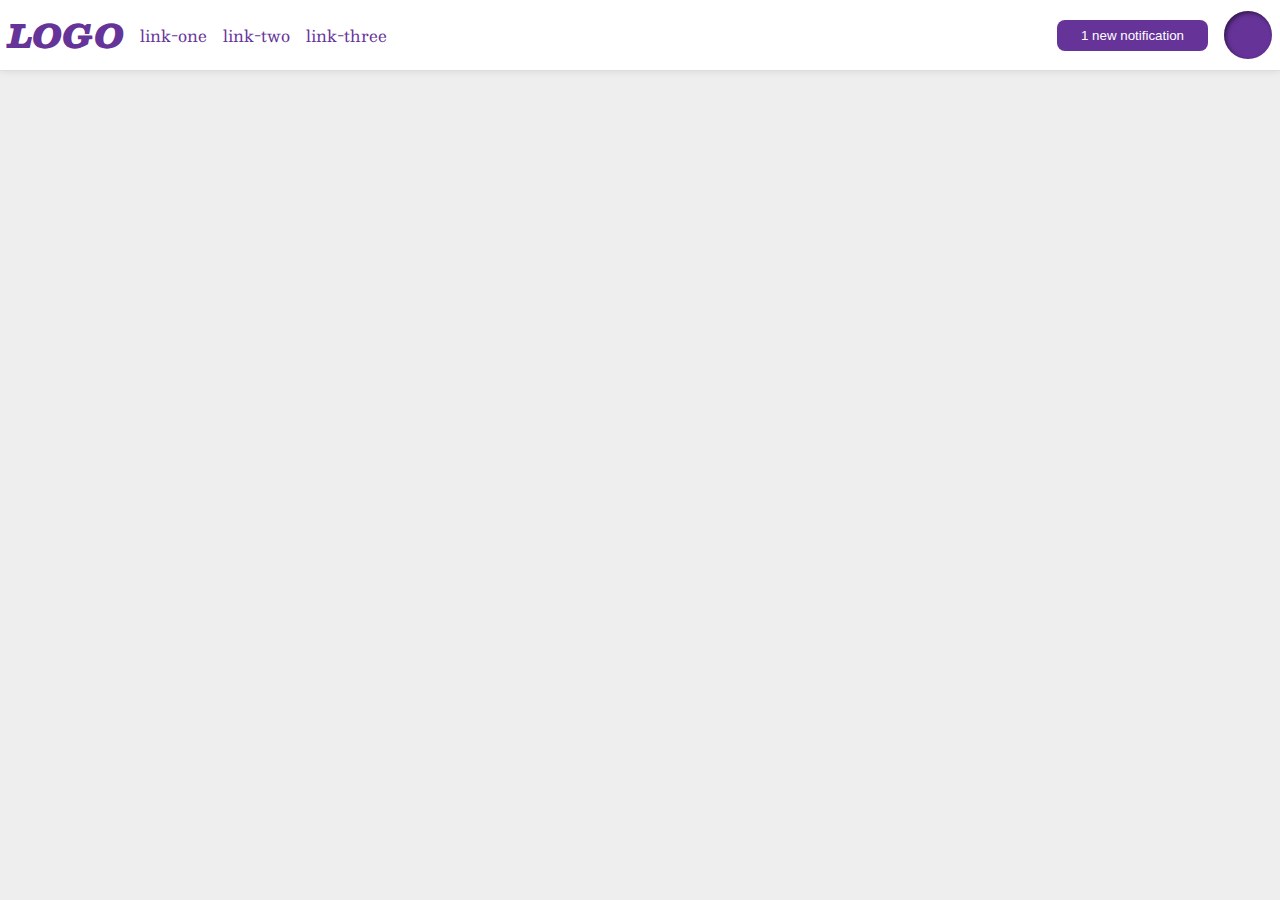
<file: foundations/flex/03-flex-header-2/index.html>
<!DOCTYPE html>
<html lang="en">

<head>
  <meta charset="UTF-8">
  <meta http-equiv="X-UA-Compatible" content="IE=edge">
  <meta name="viewport" content="width=device-width, initial-scale=1.0">
  <title>Flex Header 2</title>
  <link rel="stylesheet" href="style.css">
</head>

<body>
  <div class="header">
    <div class="header-left">
      <div class="logo">
        LOGO
      </div>
      <ul class="links">
        <li><a href="https://google.com">link-one</a></li>
        <li><a href="https://google.com">link-two</a></li>
        <li><a href="https://google.com">link-three</a></li>
      </ul>
    </div>
    <div class="header-right">
      <button class="notifications">
        1 new notification
      </button>
      <div class="profile-image"></div>
    </div>
  </div>
</body>

</html>
</file>
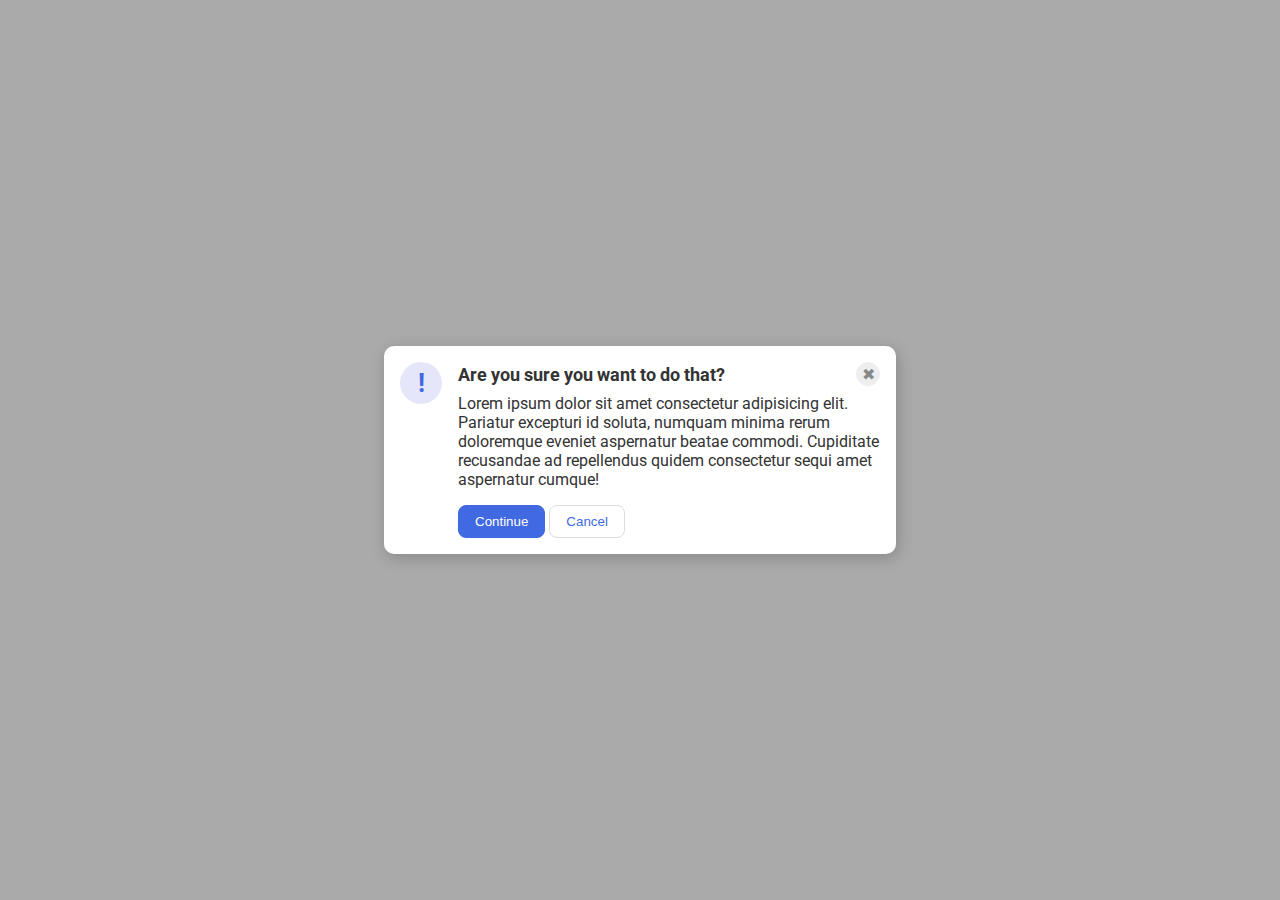
<file: foundations/flex/05-flex-modal/index.html>
<!DOCTYPE html>
<html lang="en">

<head>
  <meta charset="UTF-8">
  <meta http-equiv="X-UA-Compatible" content="IE=edge">
  <meta name="viewport" content="width=device-width, initial-scale=1.0">
  <link rel="stylesheet" href="style.css">
  <title>Modal</title>
</head>

<body>
  <div class="modal">
    <div class="icon">!</div>
    <div class="headear-container">
      <div class="header">Are you sure you want to do that?
        <button class="close-button">✖</button>
      </div>
      <div class="text">Lorem ipsum dolor sit amet consectetur adipisicing elit. Pariatur excepturi id soluta, numquam
        minima rerum doloremque eveniet aspernatur beatae commodi. Cupiditate recusandae ad repellendus quidem
        consectetur sequi amet aspernatur cumque!</div>
      <button class="continue">Continue</button>
      <button class="cancel">Cancel</button>
    </div>
  </div>
</body>

</html>
</file>
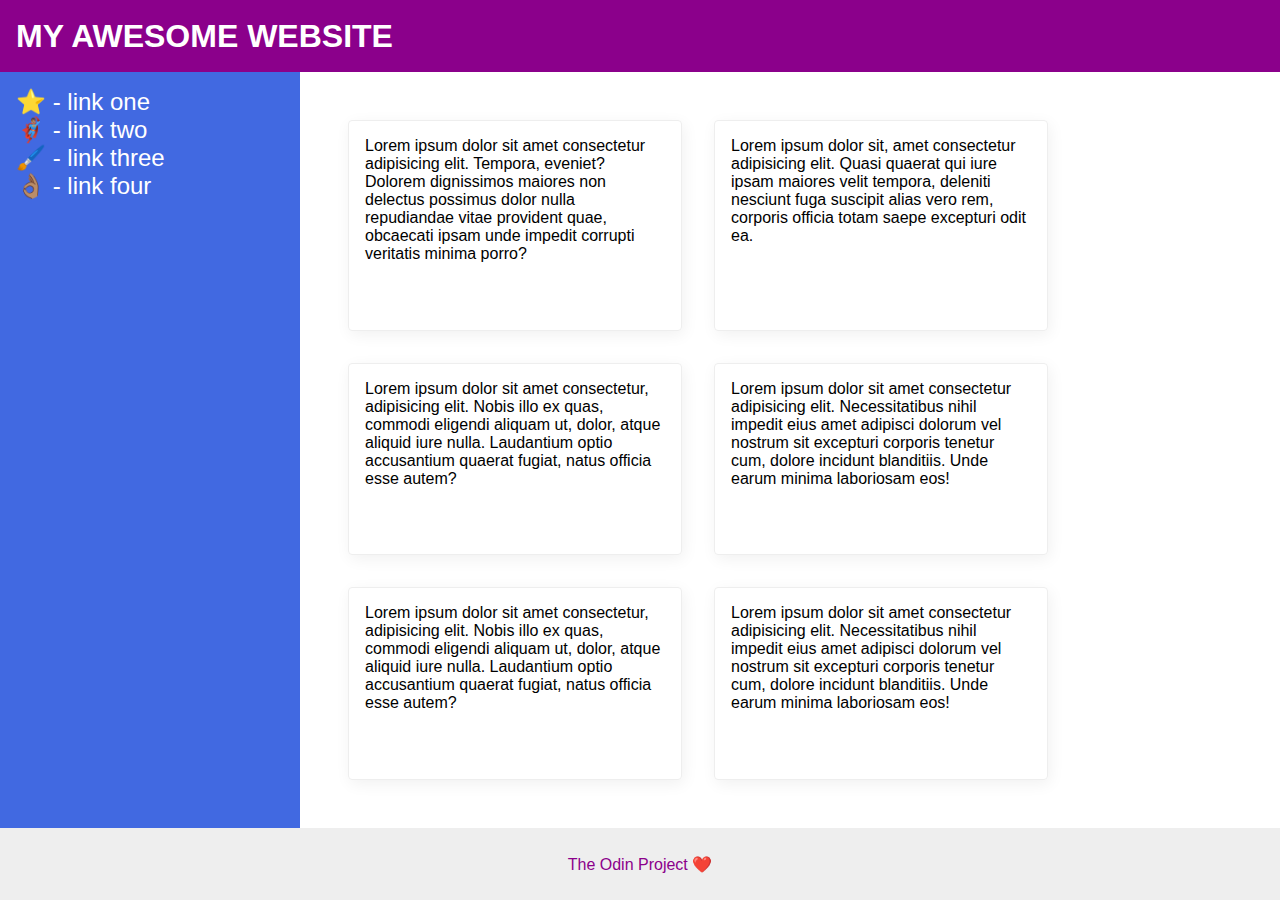
<file: foundations/flex/07-flex-layout-2/index.html>
<!DOCTYPE html>
<html lang="en">

<head>
  <meta charset="UTF-8">
  <meta http-equiv="X-UA-Compatible" content="IE=edge">
  <meta name="viewport" content="width=device-width, initial-scale=1.0">
  <title>The Holy Grail</title>
  <link rel="stylesheet" href="style.css">
</head>

<body>
  <div class="header">
    MY AWESOME WEBSITE
  </div>
  <div class="body">
    <div class="sidebar">
      <ul>
        <li><a href="#">⭐ - link one</a></li>
        <li><a href="#">🦸🏽‍♂️ - link two</a></li>
        <li><a href="#">🖌️ - link three</a></li>
        <li><a href="#">👌🏽 - link four</a></li>
      </ul>
    </div>
    <div class="container">
      <div class="card">Lorem ipsum dolor sit amet consectetur adipisicing elit. Tempora, eveniet? Dolorem dignissimos
        maiores non delectus possimus dolor nulla repudiandae vitae provident quae, obcaecati ipsam unde impedit
        corrupti
        veritatis minima porro?</div>
      <div class="card">Lorem ipsum dolor sit, amet consectetur adipisicing elit. Quasi quaerat qui iure ipsam maiores
        velit tempora, deleniti nesciunt fuga suscipit alias vero rem, corporis officia totam saepe excepturi odit ea.
      </div>
      <div class="card">Lorem ipsum dolor sit amet consectetur, adipisicing elit. Nobis illo ex quas, commodi eligendi
        aliquam ut, dolor, atque aliquid iure nulla. Laudantium optio accusantium quaerat fugiat, natus officia esse
        autem?</div>
      <div class="card">Lorem ipsum dolor sit amet consectetur adipisicing elit. Necessitatibus nihil impedit eius amet
        adipisci dolorum vel nostrum sit excepturi corporis tenetur cum, dolore incidunt blanditiis. Unde earum minima
        laboriosam eos!</div>
      <div class="card">Lorem ipsum dolor sit amet consectetur, adipisicing elit. Nobis illo ex quas, commodi eligendi
        aliquam ut, dolor, atque aliquid iure nulla. Laudantium optio accusantium quaerat fugiat, natus officia esse
        autem?</div>
      <div class="card">Lorem ipsum dolor sit amet consectetur adipisicing elit. Necessitatibus nihil impedit eius amet
        adipisci dolorum vel nostrum sit excepturi corporis tenetur cum, dolore incidunt blanditiis. Unde earum minima
        laboriosam eos!</div>
    </div>
  </div>

  <div class="footer">
    The Odin Project ❤️
  </div>
</body>

</html>
</file>
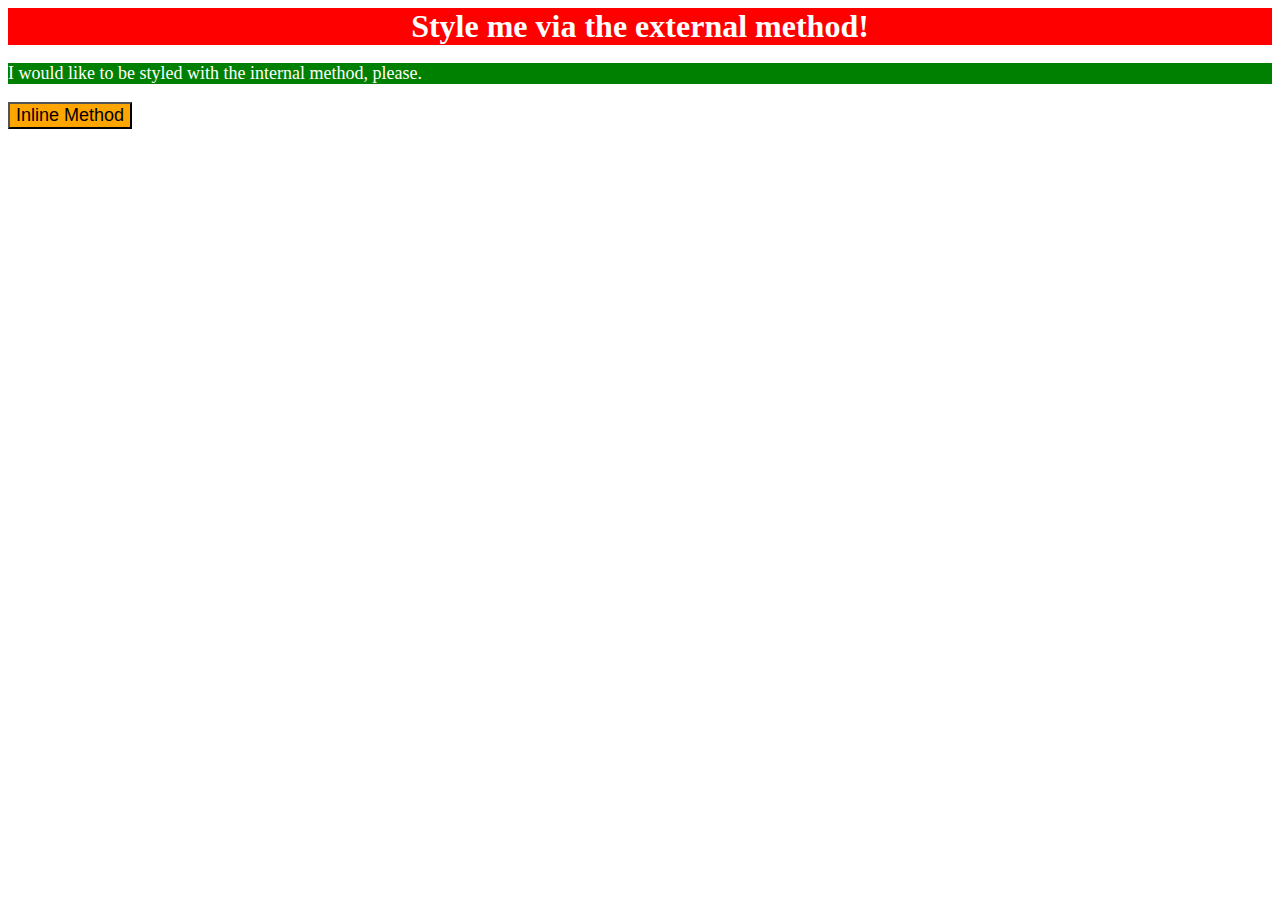
<file: foundations/intro-to-css/01-css-methods/index.html>
<!DOCTYPE html>
<html lang="en">
  <head>
    <meta charset="UTF-8">
    <meta http-equiv="X-UA-Compatible" content="IE=edge">
    <meta name="viewport" content="width=device-width, initial-scale=1.0">
    <title>Methods for Adding CSS</title>
    <link rel="stylesheet" href="style.css">
    <style>
      p {
        background-color: green;
        color: white;
        font-size: 18px;
      }
    </style>
  </head>
  <body>
    <div>Style me via the external method!</div>
    <p>I would like to be styled with the internal method, please.</p>
    <button style="background-color:  orange; font-size: 18px;">Inline Method</button>
  </body>
</html>
</file>
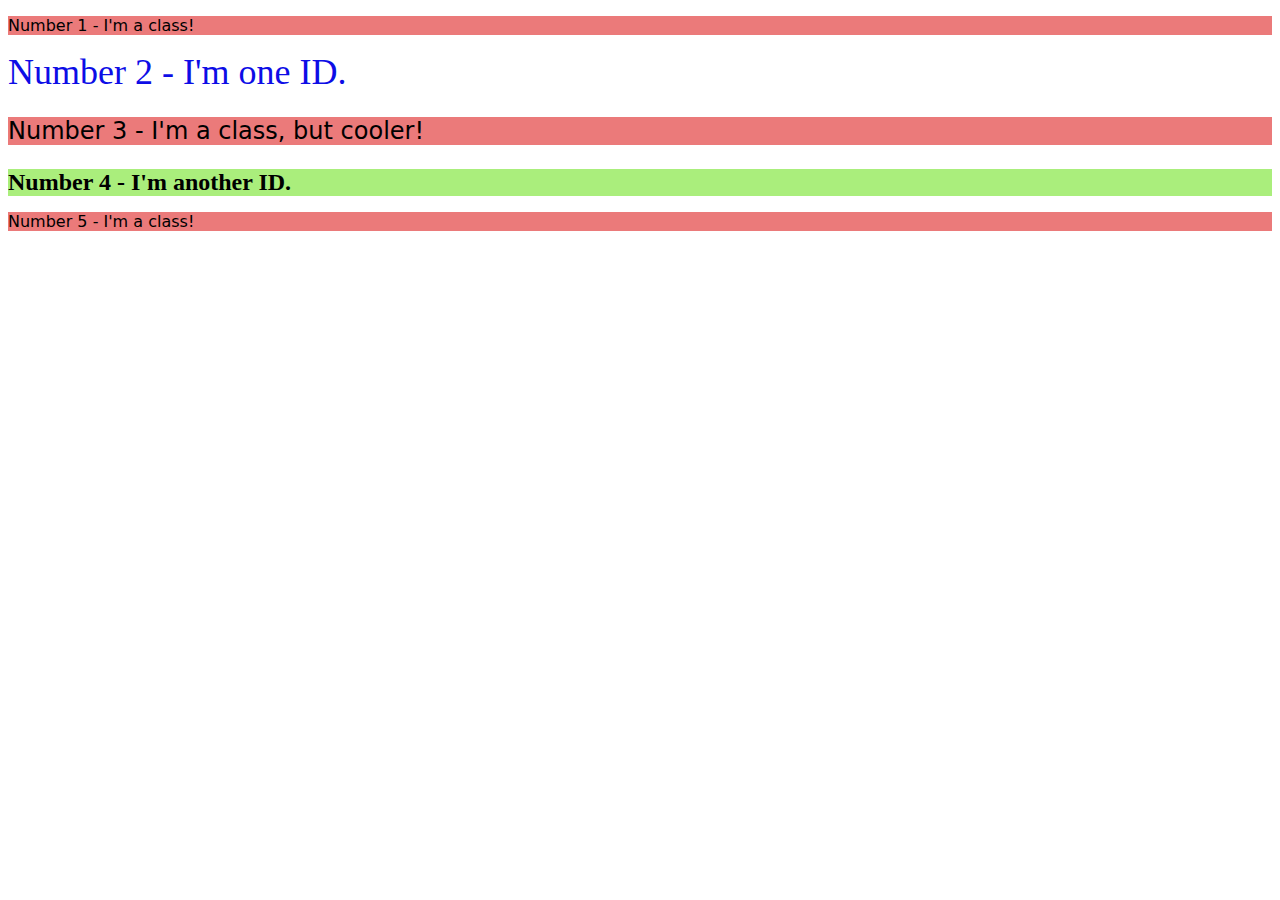
<file: foundations/intro-to-css/02-class-id-selectors/index.html>
<!DOCTYPE html>
<html lang="en">
  <head>
    <meta charset="UTF-8">
    <meta http-equiv="X-UA-Compatible" content="IE=edge">
    <meta name="viewport" content="width=device-width, initial-scale=1.0">
    <title>Class and ID Selectors</title>
    <link rel="stylesheet" href="style.css">
  </head>
  <body>
    <p>Number 1 - I'm a class!</p>
    <div class="second">Number 2 - I'm one ID.</div>
    <p class="sizeDiff">Number 3 - I'm a class, but cooler!</p>
    <div class="sizeDiff bold">Number 4 - I'm another ID.</div>
    <p>Number 5 - I'm a class!</p>
  </body>
</html>
</file>
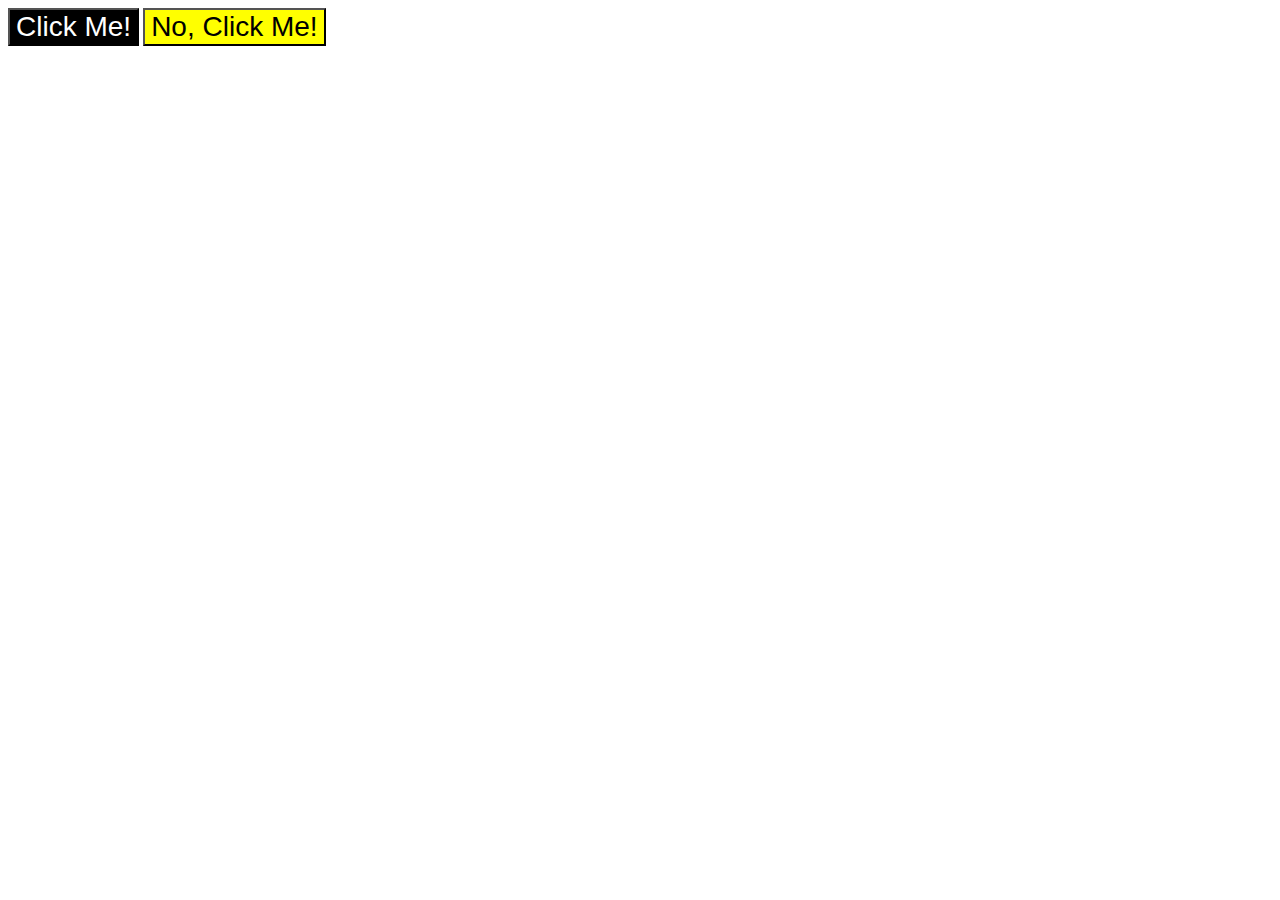
<file: foundations/intro-to-css/03-grouping-selectors/index.html>
<!DOCTYPE html>
<html lang="en">
  <head>
    <meta charset="UTF-8">
    <meta http-equiv="X-UA-Compatible" content="IE=edge">
    <meta name="viewport" content="width=device-width, initial-scale=1.0">
    <title>Grouping Selectors</title>
    <link rel="stylesheet" href="style.css">
  </head>
  <body>
    <button class="button1">Click Me!</button>
    <button class="button2">No, Click Me!</button>
  </body>
</html>
</file>
<file: foundations/flex/03-flex-header-2/style.css>
/* this is some magical font-importing.  
you'll learn about it later. */
@import url('https://fonts.googleapis.com/css2?family=Besley:ital,wght@0,400;1,900&display=swap');

body {
  margin: 0;
  background: #eee;
  font-family: Besley, serif;
}

.header {
  background: white;
  border-bottom: 1px solid #ddd;
  box-shadow: 0 0 8px rgba(0,0,0,.1);
  display: flex;
  justify-content: space-between;
  padding: 8px;
}

.header-left,
.header-right {
  display: flex;
  align-items: center;
  gap: 16px;
}

.profile-image {
  background: rebeccapurple;
  box-shadow: inset 2px 2px 4px rgba(0,0,0,.5);
  border-radius: 50%;
  width: 48px;
  height: 48px;
}

.logo {
  color: rebeccapurple;
  font-size: 32px;
  font-weight: 900;
  font-style: italic;
}

button {
  border: none;
  border-radius: 8px;
  background: rebeccapurple;
  color: white;
  padding: 8px 24px;
}

a {
  /* this removes the line under our links */
  text-decoration: none;
  color: rebeccapurple;
}

ul {
  list-style-type: none;
  display: flex;
  margin: 0;
  padding: 0;
  gap: 16px;
}
</file>
<file: foundations/flex/05-flex-modal/style.css>
@import url('https://fonts.googleapis.com/css2?family=Roboto:wght@400;700&display=swap');

html, body {
  height: 100%;
}

body {
  font-family: Roboto, sans-serif;
  margin: 0;
  background: #aaa;
  color: #333;
  /* I'll give you this one for free lol */
  display: flex;
  align-items: center;
  justify-content: center;
}

.modal {
  background: white;
  width: 480px;
  border-radius: 10px;
  box-shadow: 2px 4px 16px rgba(0,0,0,.2);
  display: flex;
  gap: 16px;
  padding: 16px;
}

.icon {
  color: royalblue;
  font-size: 26px;
  font-weight: 700;
  background: lavender;
  width: 42px;
  height: 42px;
  border-radius: 50%;
  display: flex;
  align-items: center;
  justify-content: center;
  flex-shrink: 0;
}

.header {
  display: flex;
  align-items: center;
  justify-content: space-between;
  font-size: 18px;
  font-weight: 700;
  margin-bottom: 8px;
}

.close-button {
  background: #eee;
  border-radius: 50%;
  color: #888;
  font-weight: 400;
  font-size: 16px;
  height: 24px;
  width: 24px;
  display: flex;
  align-items: center;
  justify-content: center;
  border: 1px solid #eee;
  padding: 0;
}

.text {
  margin-bottom: 16px;
}

button {
  cursor: pointer;
  padding: 8px 16px;
  border-radius: 8px;
}

button.continue {
  background: royalblue;
  border: 1px solid royalblue;
  color: white;
}

button.cancel {
  background: white;
  border: 1px solid #ddd;
  color: royalblue;
}
</file>
<file: foundations/flex/07-flex-layout-2/style.css>
body {
  font-family: -apple-system, BlinkMacSystemFont, 'Segoe UI', Roboto, Oxygen, Ubuntu, Cantarell, 'Open Sans', 'Helvetica Neue', sans-serif;
  margin: 0;
  min-height: 100vh;
  display: flex;
  flex-direction: column;
}

.header {
  height: 72px;
  background: darkmagenta;
  color: white;
  font-size: 32px;
  font-weight: 900;
  display: flex;
  align-items: center;
  padding-left: 16px;
}

.footer {
  height: 72px;
  background: #eee;
  color: darkmagenta;
  display: flex;
  align-items: center;
  justify-content: center;
}

.body {
  display: flex;
  flex: 1;
}

.sidebar {
  width: 300px;
  background: royalblue;
  box-sizing: border-box;
  display: flex;
  flex-shrink: 0;
  padding: 16px;
}

ul {
  list-style-type: none;
  margin: 0;
  padding: 0;
}

a{
  color: #fff;
  font-size: 24px;
  text-decoration: none;
}

.container {
  padding: 48px;
  display: flex;
  flex-wrap: wrap;
  gap: 32px;
}

.card {
  border: 1px solid #eee;
  box-shadow: 2px 4px 16px rgba(0,0,0,.06);
  border-radius: 4px;
  padding: 16px;
  width: 300px;
}
</file>
<file: foundations/intro-to-css/01-css-methods/style.css>
div {
    background-color: red;
    color: white;
    font-size: 32px;
    text-align: center;
    font-weight: bold;
}
</file>
<file: foundations/intro-to-css/02-class-id-selectors/style.css>
p {
    font-family: Verdana,"DejaVu Sans", sans-serif;
    background-color: #eb7a7a;
}

.second {
    color: rgb(13, 13, 230);
    font-size: 36px;
}

.sizeDiff {
    font-size: 24px;
}

.bold {
    background-color: #aaee7c;
    font-weight: bold;
}
</file>
<file: foundations/intro-to-css/03-grouping-selectors/style.css>
.button1,
.button2 {
    font-size: 28px;
    font-family: Helvetica, "Times New Roman", sans-serif;
}

.button1 {
    background-color: black;
    color: white;
}

.button2 {
    background-color: yellow;
}
</file>
